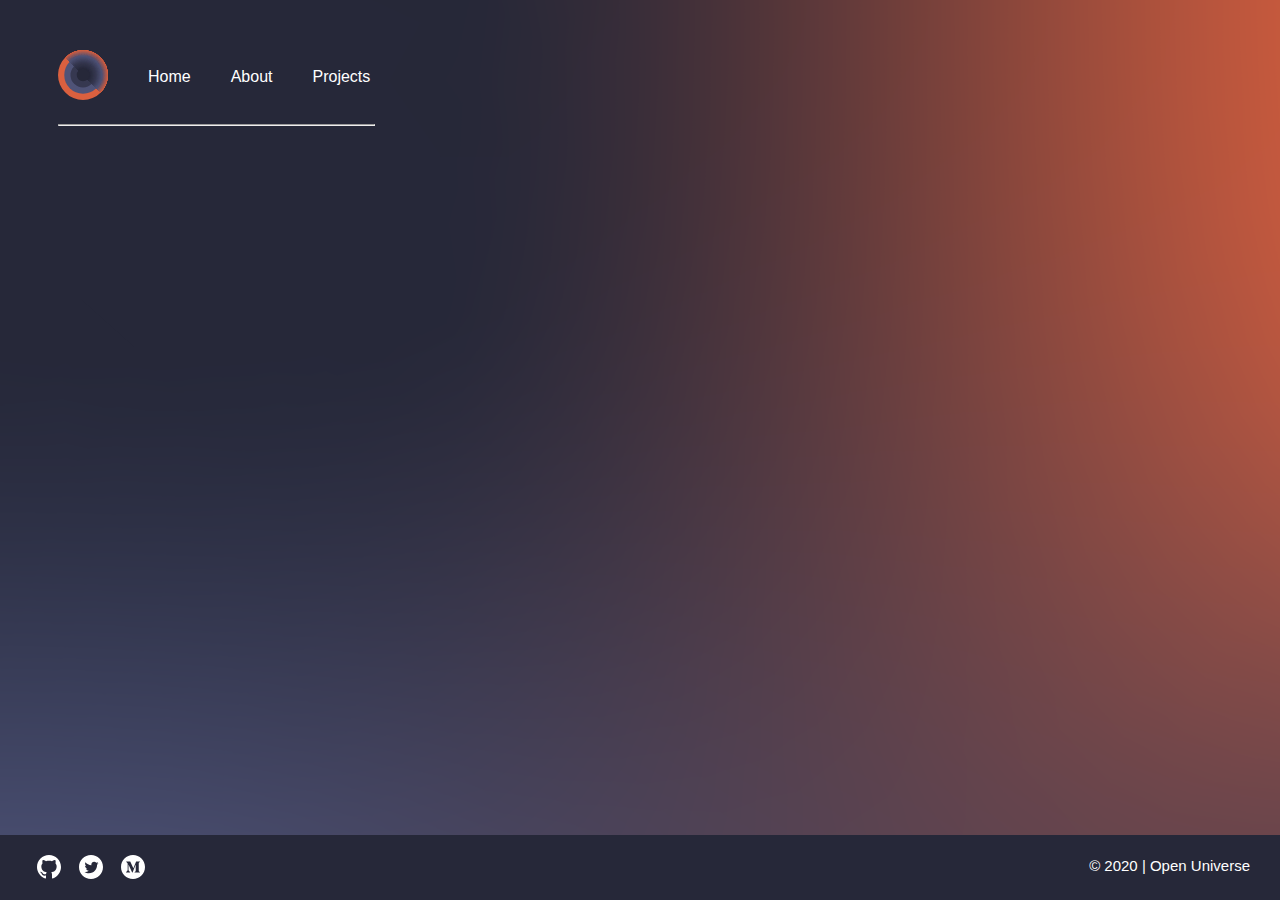
<file: projects.html>
<!DOCTYPE html>
<html lang="en">
  <head>
    <meta charset="utf-8">
    <title>Open Universe V0.1.0</title>
    <link rel="stylesheet" type="text/css" href="core.css">
  </head>

  <body>
    <html id="header-background">
      <div class="navbar">
        <div>
          <img class="logo" src="images/logo.svg">
          <ul class="navList">
            <li><a href="index.html">Home</a></li>
            <li><a href="about.html">About</a></li>
            <li><a href="projects.html">Projects</a></li>
          </ul>
        </div>
        <hr class="navline">
      </div>
    </html>
  </body>
  <footer>
	  <div class="footer-text">
	  	<p>&#169; 2020  |  Open Universe</p>
	  </div>
	  <div class="social">
	  	<a href="https://github.com/kurtissluss"><i id="social-github" class="social-icon"><img src="images/github.svg" class="filter-white"></i></a>
		<a href="https://twitter.com/kurtissluss?lang=en"><i id="social-twitter" class="social-icon"><img src="images/twitter.svg" class="filter-white"></i></a>
	  	<a href="https://medium.com/@kurtis.sluss"><i id="social-medium" class="social-icon"><img src="images/medium.svg" class="filter-white"></i></a>
	  </div>
  </footer>
</html>
</file>
<file: core.css>
#header-background {
  position: absolute;
  width: 100%;
  height: auto;
  background: url(images/header-background.png);
  z-index: -1;
  background-repeat: no-repeat;
  padding-left: -10px;
  padding-bottom: 75px;
  background-color: #000000;
}

.header {
  width: 100%;
  margin: 10px;
}

div.navbar{
  margin: 50px;
}

hr.navline {
  width: 315px;
  text-align: left;
  margin-left: 0px;
  margin-top: 30px;
}

img.logo {
  width:50px;
  float: left;
}

body {
  background-color: transparent;
}

h1.OUmainTop {
  text-align: left;
  color: white;
  font-family: sans-serif;
  font-size: 100px;
  padding-bottom: 0px;
  padding-left: 35px;
  border-bottom: 10px;
  margin-bottom: 10px;
  margin-top:100px;
}

h1.OUmainBottom {
  text-align: left;
  color: white;
  font-family: sans-serif;
  font-size: 100px;
  padding-bottom: 0px;
  padding-left: 35px;
  border-bottom: 10px;
  margin-bottom: 10px;
  margin-top:0px;
}

h2.OUmain {
  text-align: left;
  color: white;
  font-family: sans-serif;
  padding-left: 40px;
  padding-top: -10px;
}

ul.navList {
  list-style-type:none;
  margin: 0;
  padding-top: 10px;
  padding-left: 20px;
  overflow: hidden;
}

li {
  float: left;
  display: inline
}

li a {
  display: block;
  padding: 8px 20px;
  color: white;
  text-decoration: none;
  font-family: sans-serif;
}

.navbar li a:hover {
	color: #DA603F;
}

div.headertext {
  float: left;
  width: 100%;
}

footer {
	position: fixed;
	left: 0px;
	bottom: 0px;
	width: 100%;
	height: 65px;
	background-color: #262839;

}

div.footer-text {
	text-align: center;
	float: right;
	color: white;
    font-family: sans-serif;
	font-size: 15px;
	padding-right:30px;
	padding-top: 7px;
}
div.social {
	text-align: center;
	float:left;
	padding-top: 20px;
	padding-left: 30px;
}

.filter-white{
	filter: invert(100%)
}

.filter-white:hover {
	filter: invert(54%) sepia(21%) saturate(4415%) hue-rotate(333deg) brightness(88%) contrast(92%);
}

.social-icon {
	padding: 7px;
}

.newsletter {
	display: flex;
	flex-direction: row;
	align-items: flex-end;
	justufy-content: space-between;
	width: 100%;
}
.contact {
	overflow:visible;
	float: left;
	display: flex;
	flex-wrap: wrap;
	flex-direction: row;
	align-items: flex-end;
	justufy-content: space-between;
	padding-left: 45px;
	padding-top: 50px;
}

input.fluid {
	overflow: visible;
	z-index: 10;
	float: left;
	padding: 10px 10px 10px 20px;
	margin-right: 20px;
	margin-left: 0px;
	margin-top: 25px;
	box-shadow: 0 5px 12px -2px rgba(0,0,0,0.6);
	border-radius: 20px;
	border-top-left-radius: 0px;
	border: 0px;
	font-size: 15px;
	float: left;
}

#nl-first-name {
	width: 100px;
}

#nl-last-name {
	width: 100px;
}

#requiredEmail {
	width: 200px;
}

.contactLabel {
	display:block;
	position: absolute;
	color: #DA603F;
	font-family: sans-serif;
	font-size: 15px;
}

.contactButton {
	appearance: none;
    display: inline-block;
	padding:10px;
	padding-left: 20px;
	padding-right: 20px;
	background-color: #DA603F;
	color: #fff;
	border: none;
	border-radius: 20px;
	border-top-left-radius: 0px;
	font-size: 15px;
	box-shadow: 0 5px 12px -2px rgba(0,0,0,0.6);
}

.contactButton:hover {
	background-color: #B6B8CE;
	color: #DA603F;
}

.joinNewsletter {
	color: #B6B8CE;
	font-family: sans-serif;
	padding-bottom: 20px
}

.aboutM {
	width: 200px;
	display:block;
	text-align: center;
	margin: 0 auto;
}

.imageCrop {
	width: 200px;
	height: 200px;
	overflow: hidden;
	border-radius: 50%;
	text-align: center;
}

.profilePic{
	height:100%;
	width:auto;
	margin: 0 auto;
	margin-left:-16%;
}

.introduction {
	padding-top: 10px;
	color: white;
	width: 100%;
	font-family: sans-serif;
	font-size: 25px;
	white-space: wrap;
	float: left;
	display: inline-block;
}

.openerText {
	color: white;
	font-family: sans-serif;
	float:left;
	margin-top:-5px;
	margin-bottom:-5px
}


.aboutMeList li{
	display:list-item;
	color:white;
	font-family: sans-serif;
	list-style: disc outside none;
	padding: 5px 0;
	font-size: 15px;
	white-space: wrap;
	clear:both;
}

.readList li{
	display:list-item;
	float: left;
	color:white;
	font-family: sans-serif;
	list-style: disc outside none;
	padding: 5px 0;
	font-size: 15px;
	white-space: nowrap;
	clear:both;
}

.doubleColumns {
	display: flex;
	float:left;
	margin: 0 15%;
	align-content: center;
}

.leftColumn {
	flex: 0 1 auto;
	flex-grow: 1;
	padding: 0 20px;
	width: 30%;
}

.rightColumn {
	flex: 0 1 auto;
	flex-grow: 1;
	padding: 0 20px;
	width: 30%;
}

#rightHeader {
	padding-top: 0px;
	color: white;
	font-family: sans-serif;
	font-size: 25px;
	white-space: wrap;
	clear:both;
}

.linkHighlight {
	background-color: rgba(242,198,186,0.30);
	display: inline-block;
	padding: 2px 4px;
	color: white;
	clear:both;
	border-radius: 4px;
}
.linkHighlight:hover {
	background-color: #B6B8CE;
	padding: 2px 4px;
	color: white;
	border-radius: 4px;
}

.contactText {
	color: white;
	margin-top:-10px;
	font-family: sans-serif;
	float:left;
}

.requiredStar {
	color: white;
}

.slot {
	display: flex;
	float: left;
}
</file>
